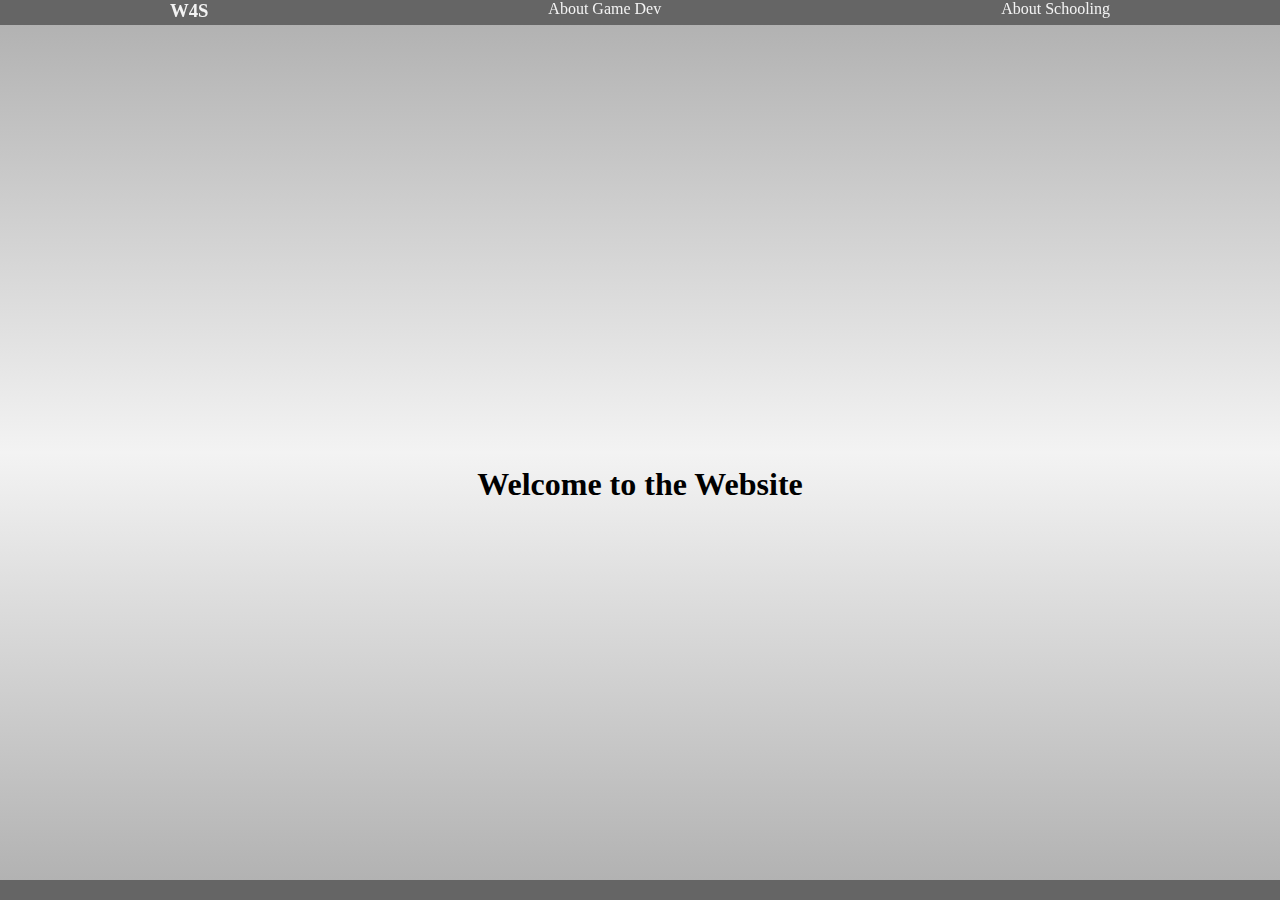
<file: index.html>
<!DOCTYPE html>
<html lang="en">
<head>
    <meta charset="UTF-8">
    <meta http-equiv="X-UA-Compatible" content="IE=edge">
    <meta name="viewport" content="width=device-width, initial-scale=1.0">
    <title>Home - W4S</title>
    <link rel="stylesheet" href="styles.css">
</head>
<body>
    <div class="nav">
        <h3><a href="index.html">W4S</a></h3>
        <li><a href="page1.html">About Game Dev</a></li>
        <li><a href="page2.html">About Schooling</a></li>
    </div>
    <div class="main">
        <h1 class="home">Welcome to the Website</h1>
    </div>
    <div class="bottom"></div>
</body>
</html>
</file>
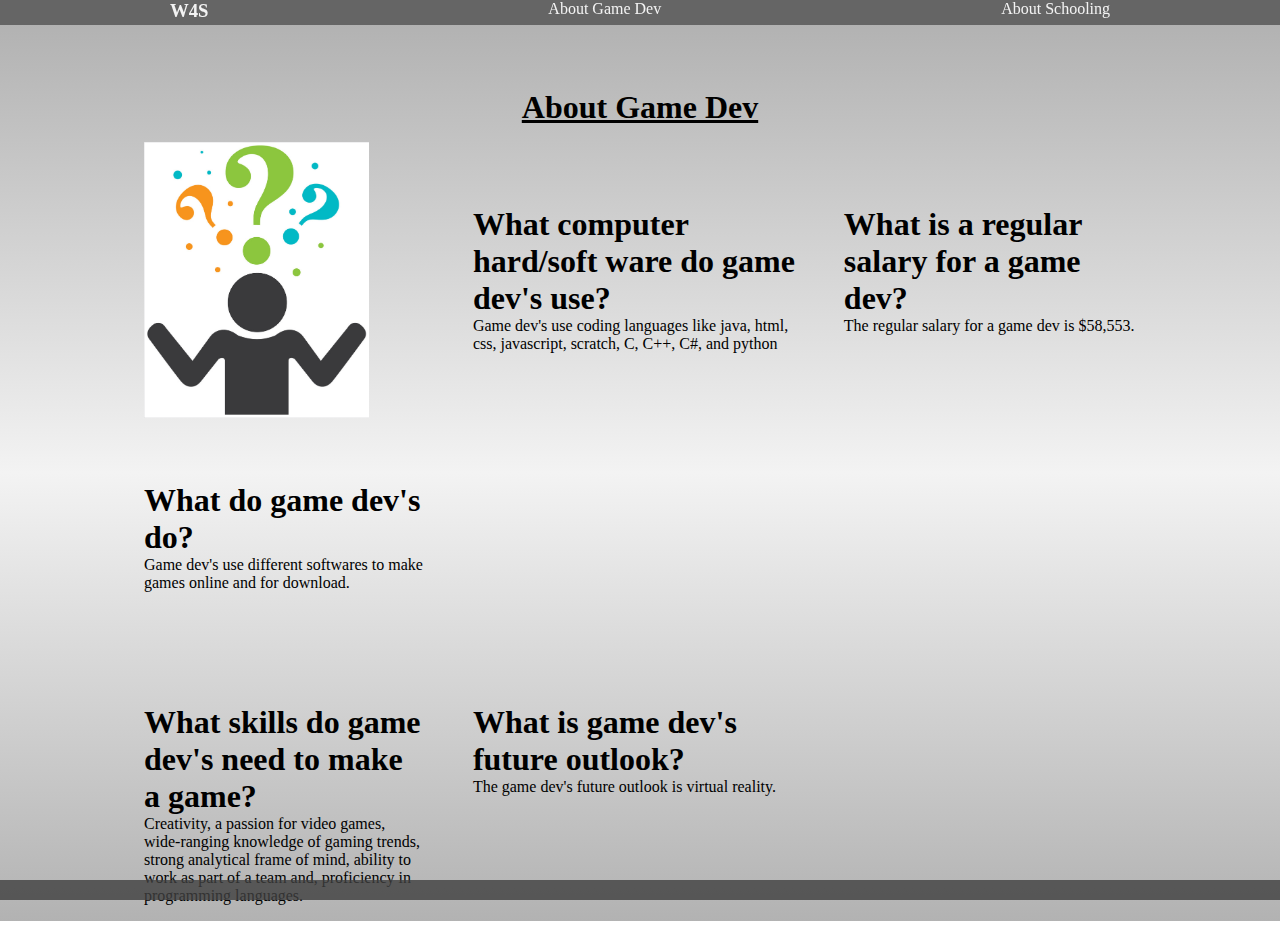
<file: aGD.html>
<!DOCTYPE html>
<html lang="en">
<head>
    <meta charset="UTF-8">
    <meta http-equiv="X-UA-Compatible" content="IE=edge">
    <meta name="viewport" content="width=device-width, initial-scale=1.0">
    <title>About Game Dev - W4S</title>
    <link rel="stylesheet" href="styles.css">
</head>
<body>
    <div class="nav">
        <h3><a href="index.html">W4S</a></h3>
        <li><a href="aGD.html">About Game Dev</a></li>
        <li><a href="aS.html">About Schooling</a></li>
    </div>
    <div class="main">
        <h1><u>About Game Dev</u></h1>
        <div class="contain">
            <div class="cells">
                 <img src="imgs/img1.png" alt="img" width="80%" height="100%">
                <h1>What do game dev's do?</h1>
                <p>Game dev's use different softwares to make games online and for download.</p>
            </div>
            <div class="cells">
                <h1>What computer hard/soft ware do game dev's use?</h1>
                <p>Game dev's use coding languages like java, html, css, javascript, scratch, C, C++, C#, and python</p>
            </div>
            <div class="cells">
                <h1>What is a regular salary for a game dev?</h1>
                <p>The regular salary for a game dev is $58,553.</p>
            </div>
            <div class="cells">
                <h1>What skills do game dev's need to make a game?</h1>
                <p>Creativity, a passion for video games, wide-ranging knowledge of gaming trends, strong analytical frame of mind, ability to work as part of a team and, proficiency in programming languages.</p>
            </div>
            <div class="cells">
                <h1>What is game dev's future outlook?</h1>
                <p>The game dev's future outlook is virtual reality.</p>
            </div>
        </div>
    </div>
    <div class="bottom"></div>
</body>
</html>
</file>
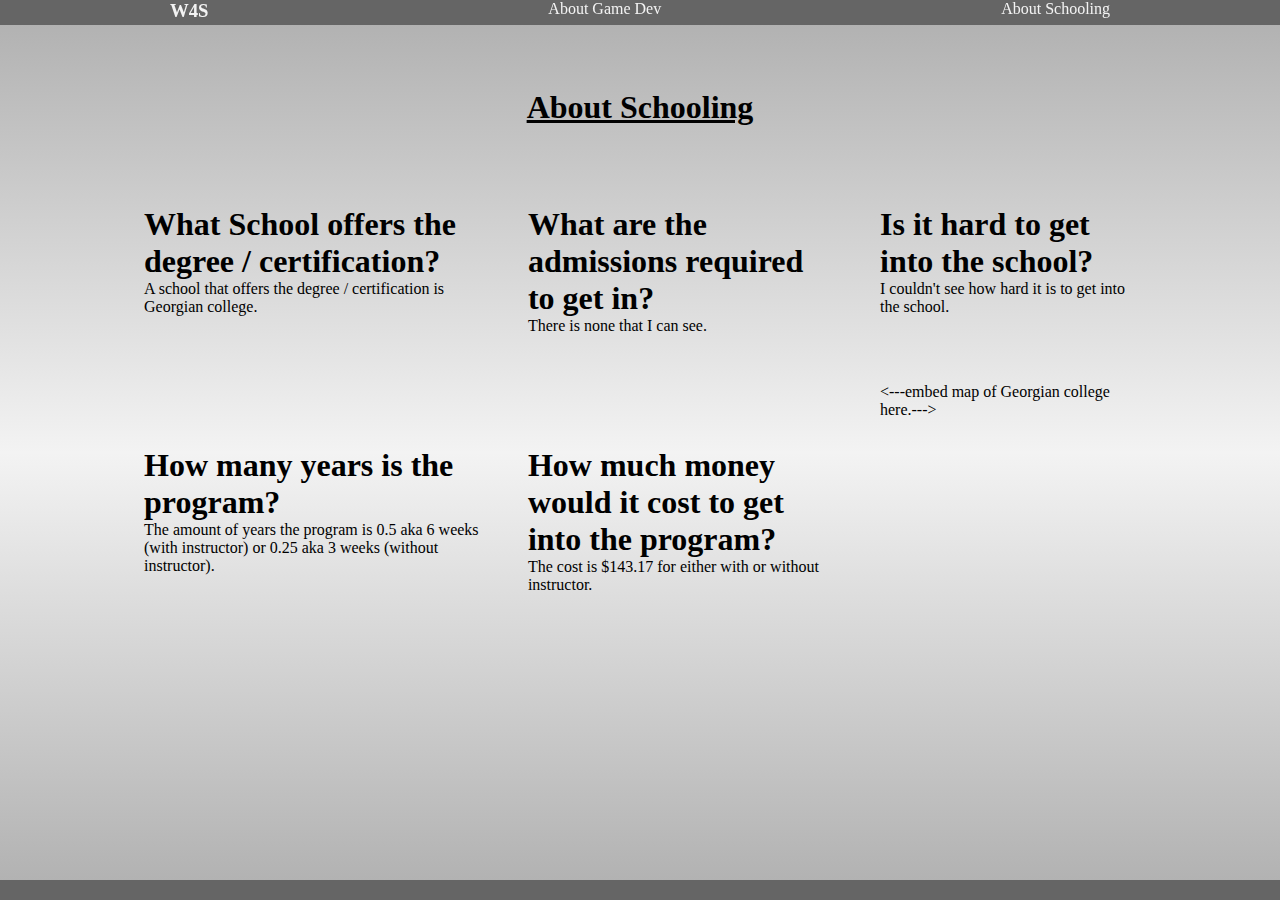
<file: aS.html>
<!DOCTYPE html>
<html lang="en">
<head>
    <meta charset="UTF-8">
    <meta http-equiv="X-UA-Compatible" content="IE=edge">
    <meta name="viewport" content="width=device-width, initial-scale=1.0">
    <title>About Schooling - W4S</title>
    <link rel="stylesheet" href="styles.css">
</head>
<body>
    <div class="nav">
        <h3><a href="index.html">W4S</a></h3>
        <li><a href="aGD.html">About Game Dev</a></li>
        <li><a href="aS.html">About Schooling</a></li>
    </div>
    <div class="main">
        <h1><u>About Schooling</u></h1>
        <div class="contain">
            <div class="cells">
                <h1>What School offers the degree / certification?</h1>
                <p>A school that offers the degree / certification is Georgian college.</p>
            </div>
            <div class="cells">
                <h1>What are the admissions required to get in?</h1>
                <p>There is none that I can see.</p>
            </div>
            <div class="cells">
                <h1>Is it hard to get into the school?</h1>
                <p>I couldn't see how hard it is to get into the school.</p>
            </div>
            <div class="cells">
                <h1>How many years is the program?</h1>
                <p>The amount of years the program is 0.5 aka 6 weeks (with instructor) or 0.25 aka 3 weeks (without instructor).</p>
            </div>
            <div class="cells">
                <h1>How much money would it cost to get into the program?</h1>
                <p>The cost is $143.17 for either with or without instructor.</p>
            </div>
            <div class="cells">
                <---embed map of Georgian college here.--->
            </div>
        </div>
    </div>
    <div class="bottom"></div>
</body>
</html>
</file>
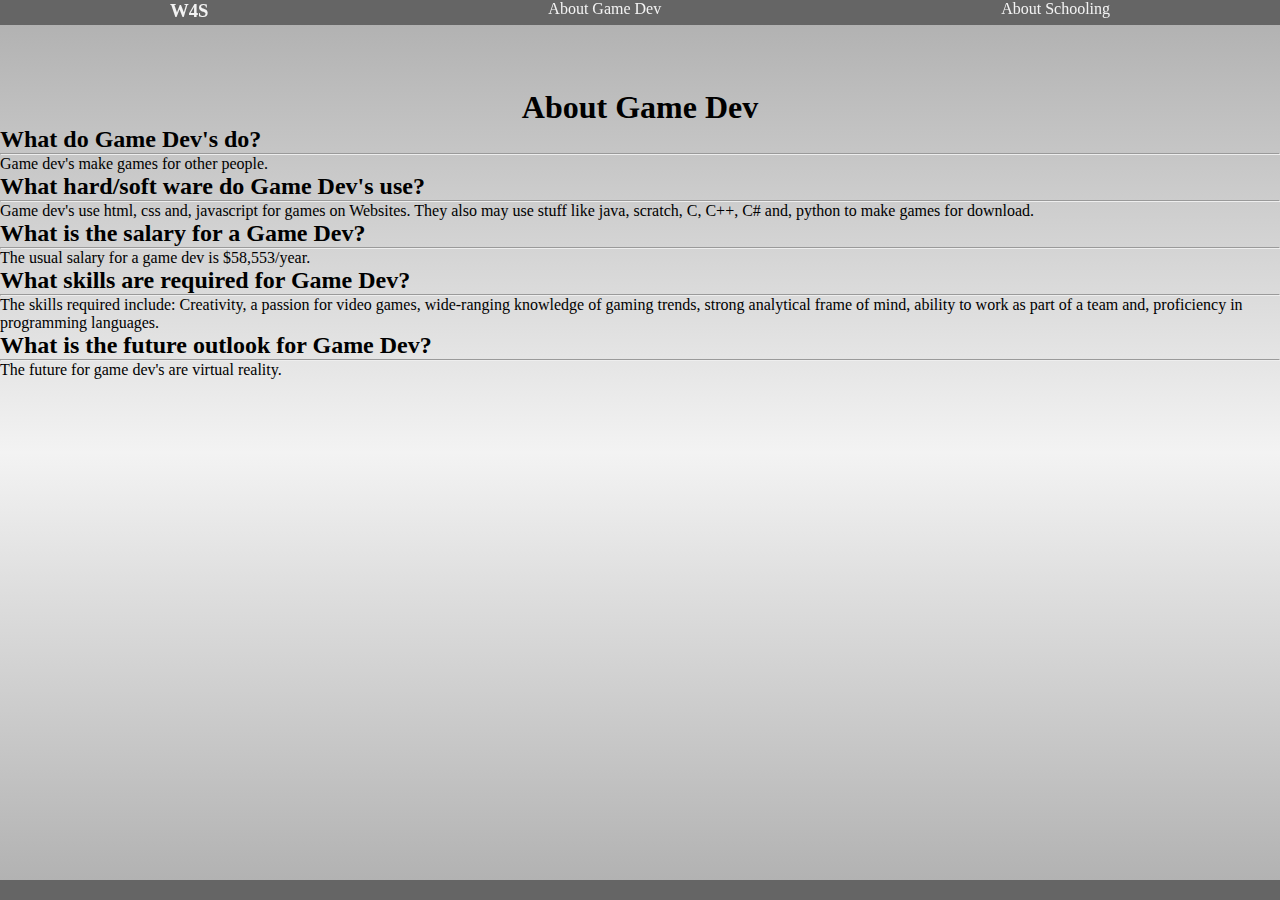
<file: page1.html>
<!DOCTYPE html>
<html lang="en">
<head>
    <meta charset="UTF-8">
    <meta http-equiv="X-UA-Compatible" content="IE=edge">
    <meta name="viewport" content="width=device-width, initial-scale=1.0">
    <title>About Game Dev - W4S</title>
    <link rel="stylesheet" href="styles.css">
</head>
<body>
    <div class="nav">
        <h3><a href="index.html">W4S</a></h3>
        <li><a href="page1.html">About Game Dev</a></li>
        <li><a href="page2.html">About Schooling</a></li>
    </div>
    <div class="main">
        <h1 class="abo">About Game Dev</h1>
        <div class="aboutGD">
            <div>
                <h2>What do Game Dev's do?</h2>
                <hr>
                <p>Game dev's make games for other people.</p>
            </div>
            <div>
                <h2>What hard/soft ware do Game Dev's use?</h2>
                <hr>
                <p>Game dev's use html, css and, javascript for games on Websites. They also may use stuff like java, scratch, C, C++, C# and, python to make games for download.</p>
            </div>
            <div>
                <h2>What is the salary for a Game Dev?</h2>
                <hr>
                <p>The usual salary for a game dev is $58,553/year.</p>
            </div>
            <div>
                <h2>What skills are required for Game Dev?</h2>
                <hr>
                <p>The skills required include: Creativity, a passion for video games, wide-ranging knowledge of gaming trends, strong analytical frame of mind, ability to work as part of a team and, proficiency in programming languages.</p>
            </div>
            <div>
                <h2>What is the future outlook for Game Dev?</h2>
                <hr>
                <p>The future for game dev's are virtual reality.</p>
            </div>
        </div>
    </div>
    <div class="bottom"></div>
</body>
</html>
</file>
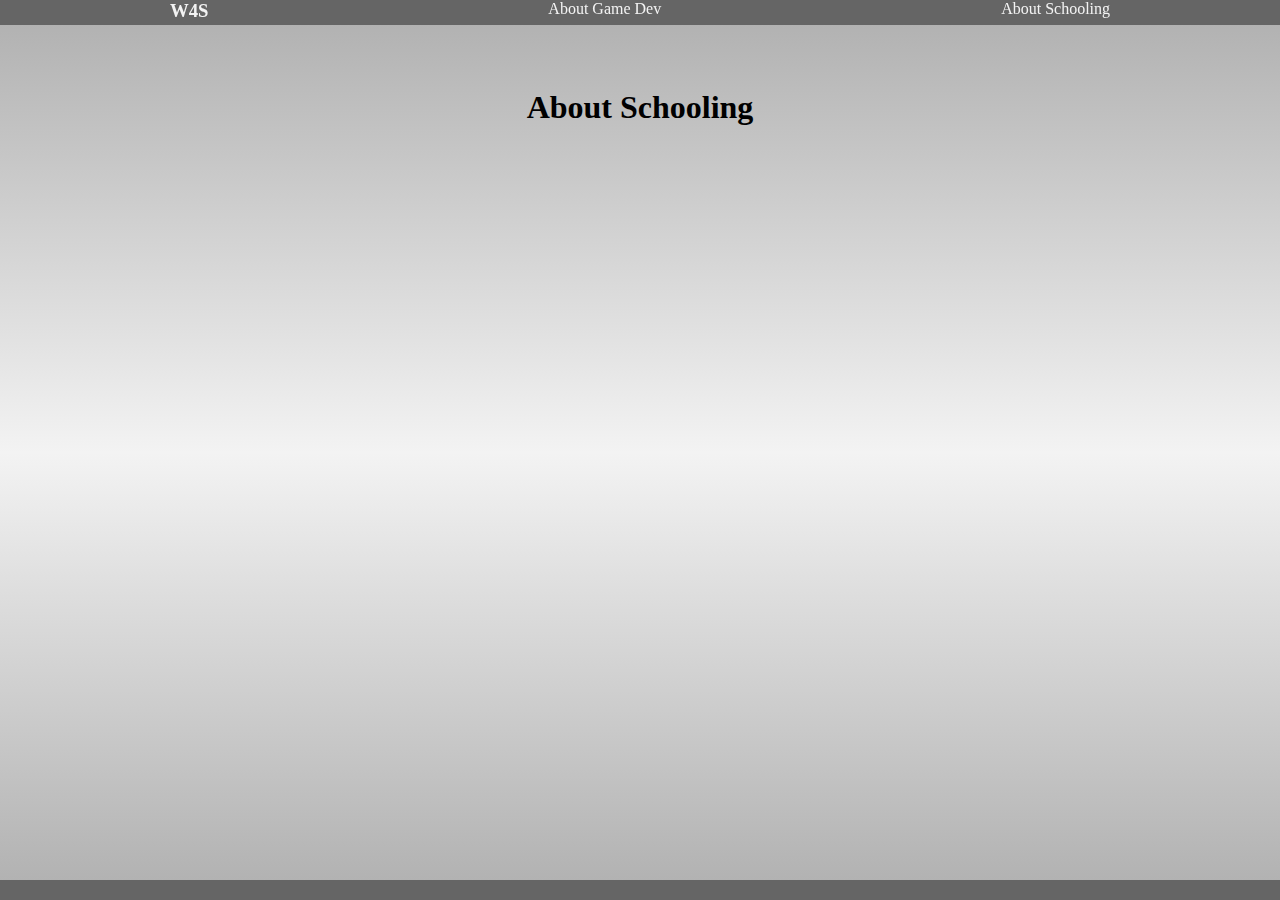
<file: page2.html>
<!DOCTYPE html>
<html lang="en">
<head>
    <meta charset="UTF-8">
    <meta http-equiv="X-UA-Compatible" content="IE=edge">
    <meta name="viewport" content="width=device-width, initial-scale=1.0">
    <title>About Schooling - W4S</title>
    <link rel="stylesheet" href="styles.css">
</head>
<body>
    <div class="nav">
        <h3><a href="index.html">W4S</a></h3>
        <li><a href="page1.html">About Game Dev</a></li>
        <li><a href="page2.html">About Schooling</a></li>
    </div>
    <div class="main">
        <h1>About Schooling</h1>
        <iframe src="https://www.google.com/maps/embed?pb=!1m18!1m12!1m3!1d22800.36405451622!2d-79.6772009575994!3d44.41171190519803!2m3!1f0!2f0!3f0!3m2!1i1024!2i768!4f13.1!3m3!1m2!1s0x882aa3723e3232f1%3A0xe6be031a81155c65!2sGeorgian%20College!5e0!3m2!1sen!2sca!4v1634233865878!5m2!1sen!2sca" width="600" height="450" style="border:0;" allowfullscreen="" loading="lazy"></iframe>
    </div>
    <div class="bottom"></div>
</body>
</html>
</file>
<file: styles.css>
*{
    margin: 0;
    padding: 0;
}
.nav{
    display: flex;
    justify-content: space-around;
    background: rgba(63, 63, 63, 0.8);
    width: 100%;
    height: 25px;
    position: fixed;
    top: 0;
}
.nav li{
    list-style: none;
}
.nav li a{
    text-decoration: none;
    color: rgba(243, 243, 243, 1);
}
.nav h3{
    list-style: none;
}
.nav h3 a{
    text-decoration: none;
    color: rgba(243, 243, 243, 1);
}
.main{
    width: 100%;
    min-height: calc(100vh - 45px);
    max-height: max-content;
    background-image: linear-gradient(rgba(63, 63, 63, 0.4), rgba(243, 243, 243, 1), rgba(63, 63, 63, 0.4));
    margin-top: 25px;
    margin-bottom: 20px;
}
.main h1{
    display: flex;
    justify-content: center;
    padding-top: 2em;
}
.contain{
    display: grid;
    grid-template-columns: auto;
    grid-gap: 1em;
    margin: 0 auto;
    width: 80vw;
    height: max-content;
}
.cells{
    display: flex;
    flex-direction: column;
    background: transparent;
    padding: 1em;
}
.cells iframe{
    width: 50%;
    height: auto;
}
.home{
    align-items: center;
    justify-content: center;
    height: calc(100vh - 45px - 2em);
}
.bottom{
    background: rgba(63, 63, 63, 0.8);
    width: 100%;
    height: 20px;
    position: fixed;
    bottom: 0;
}
@media only screen and (min-width: 768px) {
    .contain{
        grid-template-columns: auto auto;
    }
}
@media only screen and (min-width: 1000px){
    .contain{
        grid-template-columns: auto auto auto;
    }
}
</file>
